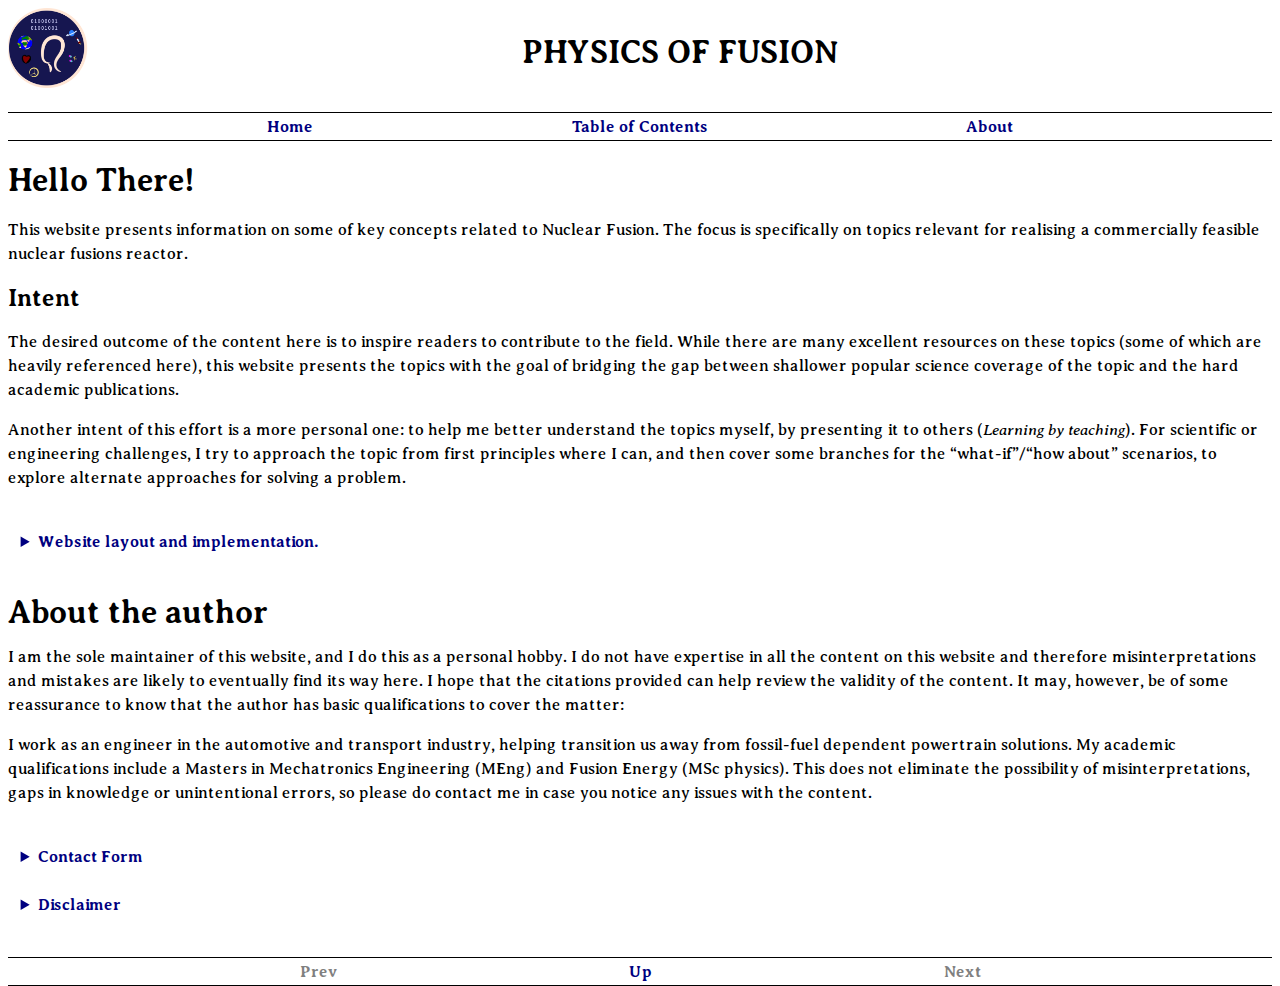
<file: about.html>
<!DOCTYPE html>
<!-- CONTENT FIELD FOLLOWS -->
<!-- 
    Author: Mehfoos
    Last Major Update: 2024/07
    Description: "Physics of Fusion" website's "About" page.
-->
<html lang="en-GB">
  <!--
    Head
-->
  <head>
    <!-- Metadata title -->
    <meta charset="utf-8" />
    <meta name="viewport" content="width=device-width, initial-scale=1.0" />
    <!-- CONTENT FIELD FOLLOWS -->
    <title>About - Physics of Fusion</title>
    <!-- CONTENT FIELD FOLLOWS (content)-->
    <meta name="description" content="Physics of Fusion: Contact Us. About" />

    <!-- CSS link -->
    <link rel="stylesheet" href="/css/styles.css" />

    <!-- ****** faviconit.com favicons ****** -->
    <link rel="shortcut icon" href="/favicon/favicon.ico" />
    <link rel="icon" sizes="16x16 32x32 64x64" href="/favicon/favicon.ico" />
    <link
      rel="icon"
      type="image/png"
      sizes="196x196"
      href="/favicon/favicon-192.png"
    />
    <link
      rel="icon"
      type="image/png"
      sizes="160x160"
      href="/favicon/favicon-160.png"
    />
    <link
      rel="icon"
      type="image/png"
      sizes="96x96"
      href="/favicon/favicon-96.png"
    />
    <link
      rel="icon"
      type="image/png"
      sizes="64x64"
      href="/favicon/favicon-64.png"
    />
    <link
      rel="icon"
      type="image/png"
      sizes="32x32"
      href="/favicon/favicon-32.png"
    />
    <link
      rel="icon"
      type="image/png"
      sizes="16x16"
      href="/favicon/favicon-16.png"
    />
    <link rel="apple-touch-icon" href="/favicon/favicon-57.png" />
    <link
      rel="apple-touch-icon"
      sizes="114x114"
      href="/favicon/favicon-114.png"
    />
    <link rel="apple-touch-icon" sizes="72x72" href="/favicon/favicon-72.png" />
    <link
      rel="apple-touch-icon"
      sizes="144x144"
      href="/favicon/favicon-144.png"
    />
    <link rel="apple-touch-icon" sizes="60x60" href="/favicon/favicon-60.png" />
    <link
      rel="apple-touch-icon"
      sizes="120x120"
      href="/favicon/favicon-120.png"
    />
    <link rel="apple-touch-icon" sizes="76x76" href="/favicon/favicon-76.png" />
    <link
      rel="apple-touch-icon"
      sizes="152x152"
      href="/favicon/favicon-152.png"
    />
    <link
      rel="apple-touch-icon"
      sizes="180x180"
      href="/favicon/favicon-180.png"
    />
    <meta name="msapplication-TileColor" content="#FFFFFF" />
    <meta name="msapplication-TileImage" content="/favicon/favicon-144.png" />
    <meta name="msapplication-config" content="/favicon/browserconfig.xml" />
  </head>

  <!--
    Body
  -->
  <body>
    <header>
      <div class="titleHeading">
        <a href="/index.html"
          ><img src="/favicon/favicon-310.png" alt="Logo"
        /></a>
        <h1>
          <!-- CONTENT FIELD FOLLOWS -->
          <a href="/index.html">PHYSICS OF FUSION</a>
        </h1>
        <div></div>
        <!-- Empty div for spacing hack -->
      </div>

      <nav>
        <ul class="nav-menu">
          <!-- CONTENT FIELD FOLLOWS -->
          <li class="nav-item">
            <a href="index.html">Home</a>
          </li>
          <!-- CONTENT FIELD FOLLOWS -->
          <li class="nav-item">
            <a href="/tableOfContents.html">Table of Contents</a>
          </li>
          <!-- CONTENT FIELD FOLLOWS -->
          <li class="nav-item">
            <a href="/about.html">About</a>
          </li>
        </ul>
      </nav>
    </header>

    <main>
      <!-- MAIN CONTENT FIELD FOLLOWS -->
      <h2 style="font-size: xx-large">Hello There!</h2>
      <p>
        This website presents information on some of key concepts related to
        Nuclear Fusion. The focus is specifically on topics relevant for
        realising a commercially feasible nuclear fusions reactor.
      </p>
      <h2>Intent</h2>
      <p>
        The desired outcome of the content here is to inspire readers to
        contribute to the field. While there are many excellent resources on
        these topics (some of which are heavily referenced here), this website
        presents the topics with the goal of bridging the gap between shallower
        popular science coverage of the topic and the hard academic
        publications.
      </p>
      <p>
        Another intent of this effort is a more personal one: to help me better
        understand the topics myself, by presenting it to others (<i
          >Learning by teaching</i
        >). For scientific or engineering challenges, I try to approach the
        topic from first principles where I can, and then cover some branches
        for the “what-if”/“how about” scenarios, to explore alternate approaches
        for solving a problem.
      </p>
      <br />
      <details>
        <summary>Website layout and implementation.</summary>
        <h2>Website layout and implementation</h2>
        <h3>Navigation Links</h3>
        <p>
          The navigation links at the top take you to the home-page for the
          topics. The content is arranged in a hierarchical manner (tree),
          generally, so the navigation links below should help guide with
          intended flow of content consumption. The "Previous" and "Next"
          navigates through topics at the same level of hierarchy (skips over
          detailed sub-sections), while "Up" allows to navigate up the
          hierarchy. However, this is a subjective preference, and you can use
          the table of contents to serve you the way you desire. There may be
          multiple tables of contents, where the hierarchy is arranged
          differently (categorised perhaps by areas of physics, reliability of
          information, etc.).
        </p>
        <p>
          The vast majority of the website content is just html and css, with
          the intent to widen reach and minimise distractions from the content.
          Calculators and scripts may be present on certain pages, for
          demonstration or educational purposes.
        </p>
        <h3>Font Style:</h3>
        You can usually distinguish between conventionally accepted information
        and the author's annotations/opinion/speculation by checking the
        references or links. Some of the content is explicitly marked with
        different font styles to help distinguish between the two.
        <ul>
          <li>
            Derived from a collection of authoritative sources and conveying
            conventionally accepted information.
          </li>
          <li class="opinion">
            The author&rsquo;s subjective opinions, newly published research or
            content with low confidence on accuracy.
          </li>
        </ul>

        <h3>Collapsible Sections:</h3>
        <p>
          There may be collapsible sections that provide more details on a
          topic. The intent here is to provide the reader with the choice of
          abstraction of detail. Detailed information, including any
          mathematical equations and links to related content are generally
          included in collapsible sections.
        </p>
        <details>
          <summary>Example Collapsible:</summary>
          <p>This is the detailed information available.</p>
        </details>
      </details>
      <br />
      <h1>About the author</h1>

      <p>
        I am the sole maintainer of this website, and I do this as a personal
        hobby. I do not have expertise in all the content on this website and
        therefore misinterpretations and mistakes are likely to eventually find
        its way here. I hope that the citations provided can help review the
        validity of the content. It may, however, be of some reassurance to know
        that the author has basic qualifications to cover the matter:
      </p>
      <p>
        I work as an engineer in the automotive and transport industry, helping
        transition us away from fossil-fuel dependent powertrain solutions. My
        academic qualifications include a Masters in Mechatronics Engineering
        (MEng) and Fusion Energy (MSc physics). This does not eliminate the
        possibility of misinterpretations, gaps in knowledge or unintentional
        errors, so please do contact me in case you notice any issues with the
        content.
      </p>
      <br />
      <details>
        <summary>Contact Form</summary>
        <p>
          While I endeavour to maintain academic rigour and reference
          appropriately, inaccuracies will inevitably make its way into the
          content of this website. If you wish to contact me, whether it is
          because you spotted errors, wish to reach out with suggestions, or for
          any other reason, please contact me using this form:
        </p>
        <p>
          <a
            href="https://docs.google.com/forms/d/e/1FAIpQLScIMXaqaL_Tnt4qdbbPc6Owt8eCkRqKxNTAriarveGkPAmKFw/viewform?usp=sf_link"
            target="_blank"
            >CONTACT FORM</a
          >
        </p>
      </details>
      <br />

      <!-- <details>
        <summary>Personal Blog</summary>
        <p>
          Separately, while I intend for this website to include more filtered
          information as opposed to beliefs or opinions, if you wish to check
          out my blog, you may find it here:
        </p>
        <a href="https://www.mehfoos.com/" target="_blank"
          >My Painting of Reality</a
        >
      </details>
      <br /> -->
      <details>
        <summary>Disclaimer</summary>
        <h2>Disclaimer</h2>
        <p>
          While we endeavour to keep the information on this website up to date
          and correct, we make no representations or warranties of any kind,
          express or implied, about the completeness, accuracy, reliability,
          suitability or availability with respect to the website or the
          information, services, or related graphics contained on the website
          for any purpose. Any reliance you place on such information is
          therefore strictly at your own risk.
        </p>
        <p>
          In no event will we be liable for any loss or damage including without
          limitation, indirect or consequential loss or damage, or any loss or
          damage whatsoever arising from loss of data or profits arising out of,
          or in connection with, the use of this website.
        </p>
        <p>
          Through this website you are able to link to other websites. We may
          have no control over the nature, content and availability of those
          sites. The inclusion of any links does not necessarily imply a
          recommendation or endorse the views expressed within them.
        </p>
        <h2>Copyright</h2>
        <p>
          “Fair use”, “Fair dealing” and similar regional laws permit the
          copyright exceptions relating to research and private study, criticism
          or review, or news reporting.
        </p>
      </details>
      <br />
    </main>
    <footer>
      <nav>
        <ul class="nav-menu">
          <!-- CONTENT FIELD FOLLOWS -->
          <li class="nav-disable"><a>Prev</a></li>
          <!-- CONTENT FIELD FOLLOWS -->
          <li class="nav-item"><a href="index.html">Up</a></li>
          <!-- CONTENT FIELD FOLLOWS -->
          <li class="nav-disable"><a>Next</a></li>
        </ul>
      </nav>
    </footer>
  </body>
</html>
</file>
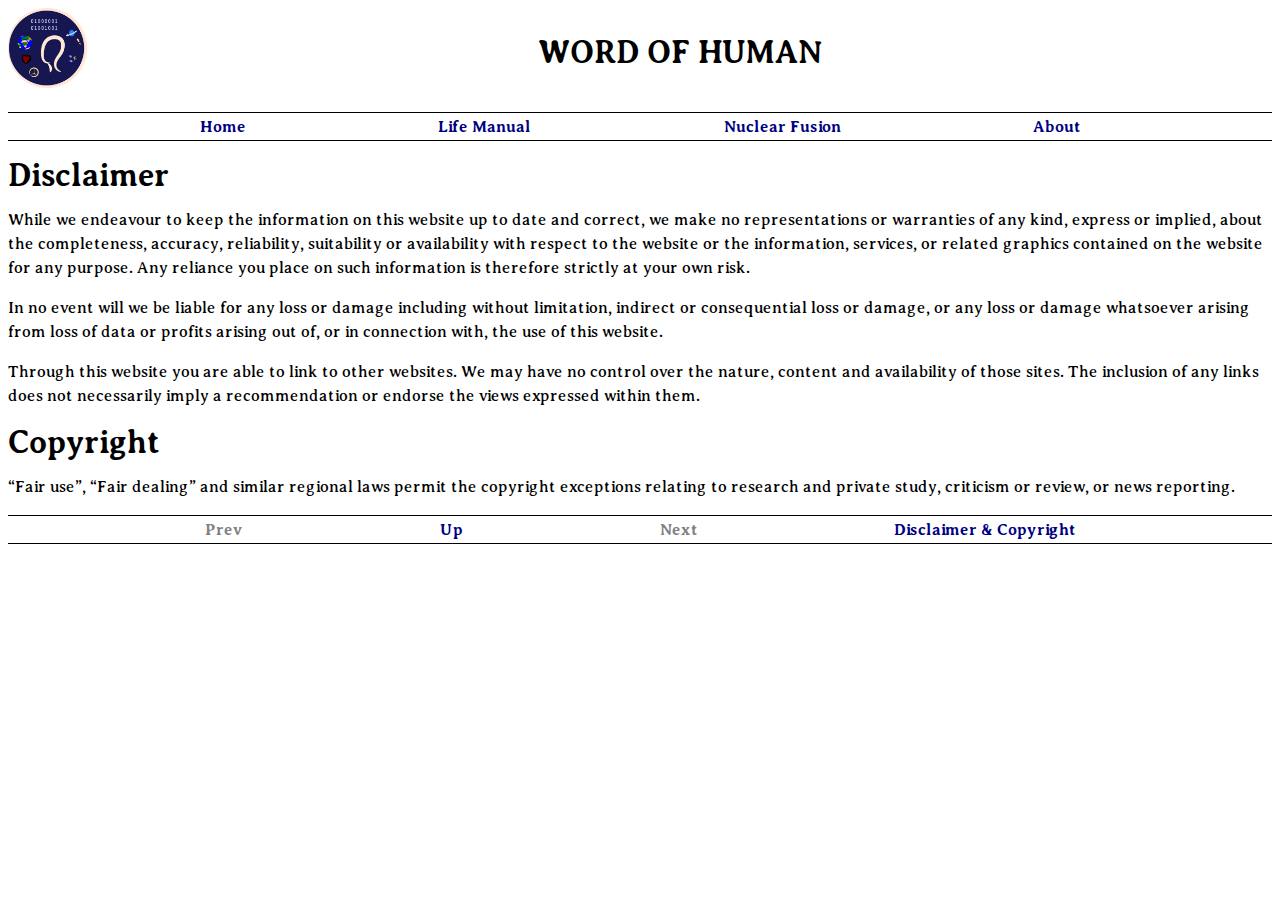
<file: disclaimer.html>
<!DOCTYPE html>
<!-- 
    Author: Mehfoos
    Last Major Update: 2022
    Description: "Word of Human" website's Disclaimer page.
-->
<html lang="en-GB">
  <!--
    Head
-->
  <head>
    <!-- Metadata title -->
    <meta charset="utf-8" />
    <meta name="viewport" content="width=device-width, initial-scale=1.0" />
    <title>WoH: Disclaimer</title>
    <meta name="description" content="Disclaimer" />

    <!-- CSS link -->
    <link rel="stylesheet" href="/css/styles.css" />

    <!-- Fonts Link -->
    <link rel="preconnect" href="https://fonts.googleapis.com" />
    <link rel="preconnect" href="https://fonts.gstatic.com" crossorigin />
    <link
      href="https://fonts.googleapis.com/css2?family=Averia+Serif+Libre&display=swap"
      rel="stylesheet"
    />
    <link
      href="https://fonts.googleapis.com/css2?family=Averia+Sans+Libre&display=swap"
      rel="stylesheet"
    />

    <!-- ****** faviconit.com favicons ****** -->
    <link rel="shortcut icon" href="/favicon/favicon.ico" />
    <link rel="icon" sizes="16x16 32x32 64x64" href="/favicon/favicon.ico" />
    <link
      rel="icon"
      type="image/png"
      sizes="196x196"
      href="/favicon/favicon-192.png"
    />
    <link
      rel="icon"
      type="image/png"
      sizes="160x160"
      href="/favicon/favicon-160.png"
    />
    <link
      rel="icon"
      type="image/png"
      sizes="96x96"
      href="/favicon/favicon-96.png"
    />
    <link
      rel="icon"
      type="image/png"
      sizes="64x64"
      href="/favicon/favicon-64.png"
    />
    <link
      rel="icon"
      type="image/png"
      sizes="32x32"
      href="/favicon/favicon-32.png"
    />
    <link
      rel="icon"
      type="image/png"
      sizes="16x16"
      href="/favicon/favicon-16.png"
    />
    <link rel="apple-touch-icon" href="/favicon/favicon-57.png" />
    <link
      rel="apple-touch-icon"
      sizes="114x114"
      href="/favicon/favicon-114.png"
    />
    <link rel="apple-touch-icon" sizes="72x72" href="/favicon/favicon-72.png" />
    <link
      rel="apple-touch-icon"
      sizes="144x144"
      href="/favicon/favicon-144.png"
    />
    <link rel="apple-touch-icon" sizes="60x60" href="/favicon/favicon-60.png" />
    <link
      rel="apple-touch-icon"
      sizes="120x120"
      href="/favicon/favicon-120.png"
    />
    <link rel="apple-touch-icon" sizes="76x76" href="/favicon/favicon-76.png" />
    <link
      rel="apple-touch-icon"
      sizes="152x152"
      href="/favicon/favicon-152.png"
    />
    <link
      rel="apple-touch-icon"
      sizes="180x180"
      href="/favicon/favicon-180.png"
    />
    <meta name="msapplication-TileColor" content="#FFFFFF" />
    <meta name="msapplication-TileImage" content="/favicon/favicon-144.png" />
    <meta name="msapplication-config" content="/favicon/browserconfig.xml" />
  </head>

  <!--
    Body
  -->
  <body>
    <header>
      <div class="titleHeading">
        <a href="/index.html"
          ><img src="/favicon/favicon-310.png" alt="Logo"
        /></a>
        <h1>
          <a href="/index.html">WORD OF HUMAN</a>
        </h1>
        <div></div>
        <!-- Empty div for spacing hack -->
      </div>

      <nav>
        <ul class="nav-menu">
          <li class="nav-item"><a href="index.html">Home</a></li>
          <li class="nav-item">
            <a href="/LifeManual">Life Manual</a>
          </li>
          <li class="nav-item">
            <a href="/NuclearFusion">Nuclear Fusion</a>
          </li>
          <li class="nav-item"><a href="/about.html">About</a></li>
        </ul>
      </nav>
    </header>

    <main>
      <h1>Disclaimer</h1>
      <p>
        While we endeavour to keep the information on this website up to date
        and correct, we make no representations or warranties of any kind,
        express or implied, about the completeness, accuracy, reliability,
        suitability or availability with respect to the website or the
        information, services, or related graphics contained on the website for
        any purpose. Any reliance you place on such information is therefore
        strictly at your own risk.
      </p>
      <p>
        In no event will we be liable for any loss or damage including without
        limitation, indirect or consequential loss or damage, or any loss or
        damage whatsoever arising from loss of data or profits arising out of,
        or in connection with, the use of this website.
      </p>
      <p>
        Through this website you are able to link to other websites. We may have
        no control over the nature, content and availability of those sites. The
        inclusion of any links does not necessarily imply a recommendation or
        endorse the views expressed within them.
      </p>
      <h1>Copyright</h1>
      <p>
        “Fair use”, “Fair dealing” and similar regional laws permit the
        copyright exceptions relating to research and private study, criticism
        or review, or news reporting.
      </p>
    </main>
    <footer>
      <nav>
        <ul class="nav-menu">
          <li class="nav-disable"><a>Prev</a></li>
          <li class="nav-item"><a href="index.html">Up</a></li>
          <li class="nav-disable"><a>Next</a></li>
          <li class="nav-item">
            <a href="disclaimer.html">Disclaimer & Copyright</a>
          </li>
        </ul>
      </nav>
    </footer>
  </body>
</html>
</file>
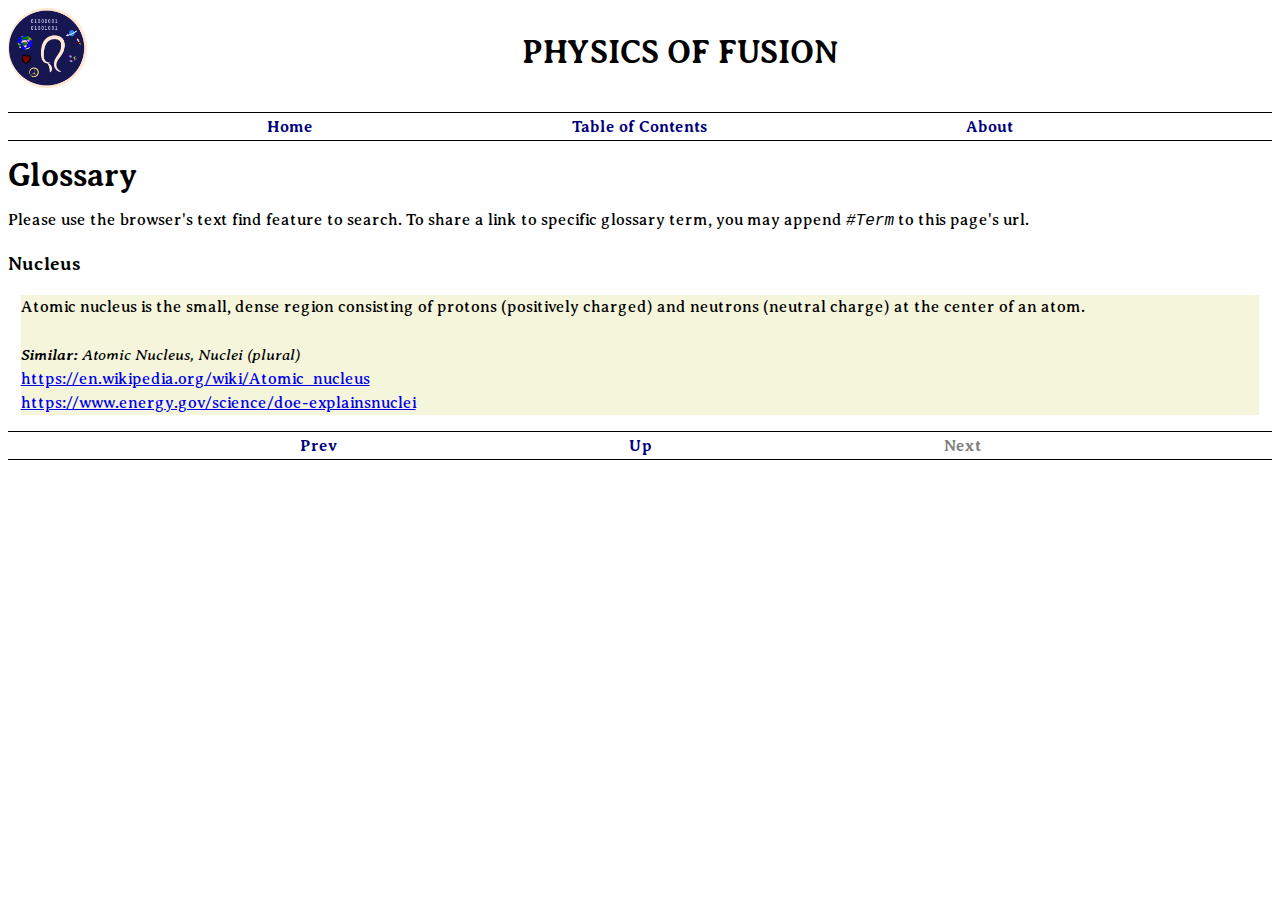
<file: glossary.html>
<!DOCTYPE html>
<!-- 
    Author: Mehfoos
    Last Major Update: 2022
    Description: "Word of Human" website's Glossary.
-->
<html lang="en-GB">
  <!--
    Head
-->
  <head>
    <!-- Metadata title -->
    <meta charset="utf-8" />
    <meta name="viewport" content="width=device-width, initial-scale=1.0" />
    <title>Glossary of Fusion terminology - Physics of Fusion</title>
    <meta
      name="description"
      content="World of Human: Nuclear Fusion Glossary"
    />

    <!-- CSS link -->
    <link rel="stylesheet" href="/css/styles.css" />

    <!-- ****** faviconit.com favicons ****** -->
    <link rel="shortcut icon" href="/favicon/favicon.ico" />
    <link rel="icon" sizes="16x16 32x32 64x64" href="/favicon/favicon.ico" />
    <link
      rel="icon"
      type="image/png"
      sizes="64x64"
      href="/favicon/favicon-64.png"
    />
    <link
      rel="icon"
      type="image/png"
      sizes="32x32"
      href="/favicon/favicon-32.png"
    />
    <link
      rel="icon"
      type="image/png"
      sizes="16x16"
      href="/favicon/favicon-16.png"
    />
  </head>

   <!--
    Body
  -->
  <body>
    <header>
      <div class="titleHeading">
        <a href="/index.html"
          ><img src="/favicon/favicon-310.png" alt="Logo"
        /></a>
        <h1>
          <!-- CONTENT FIELD FOLLOWS -->
          <a href="/index.html">PHYSICS OF FUSION</a>
        </h1>
        <div></div>
        <!-- Empty div for spacing hack -->
      </div>

      <nav>
        <ul class="nav-menu">
          <!-- CONTENT FIELD FOLLOWS -->
          <li class="nav-item">
            <a href="/index.html">Home</a>
          </li>
          <!-- CONTENT FIELD FOLLOWS -->
          <li class="nav-item">
            <a href="/tableOfContents.html">Table of Contents</a>
          </li>
          <!-- CONTENT FIELD FOLLOWS -->
          <li class="nav-item">
            <a href="/about.html">About</a>
          </li>
        </ul>
      </nav>
    </header>

    <main>
      <h1>Glossary</h1>
      <p>
        Please use the browser's text find feature to search. To share a link to
        specific glossary term, you may append <i><span style="font-family: Courier New">#Term</style></i> to this page's url.
      </p>
      <h3 id="#Nucleus">Nucleus</h3>
      <p class="details">
        Atomic nucleus is the small, dense region consisting of protons (positively charged) and neutrons (neutral charge) at the center of an atom.
        <br>
        <br>
        <i><b>Similar:</b> Atomic Nucleus, Nuclei (plural)</i>
        <br>
        <a href="https://en.wikipedia.org/wiki/Atomic_nucleus">https://en.wikipedia.org/wiki/Atomic_nucleus</a>
        <br>
        <a href="https://www.energy.gov/science/doe-explainsnuclei">https://www.energy.gov/science/doe-explainsnuclei</a>
      </p>
    </main>
    <footer>
      <nav>
        <ul class="nav-menu">
          <li class="nav-item"><a href="index.html">Prev</a></li>
          <li class="nav-item"><a href="index.html">Up</a></li>
          <li class="nav-disable">
            <a href="">Next</a>
          </li>

        </ul>
      </nav>
    </footer>
  </body>
</html>
</file>
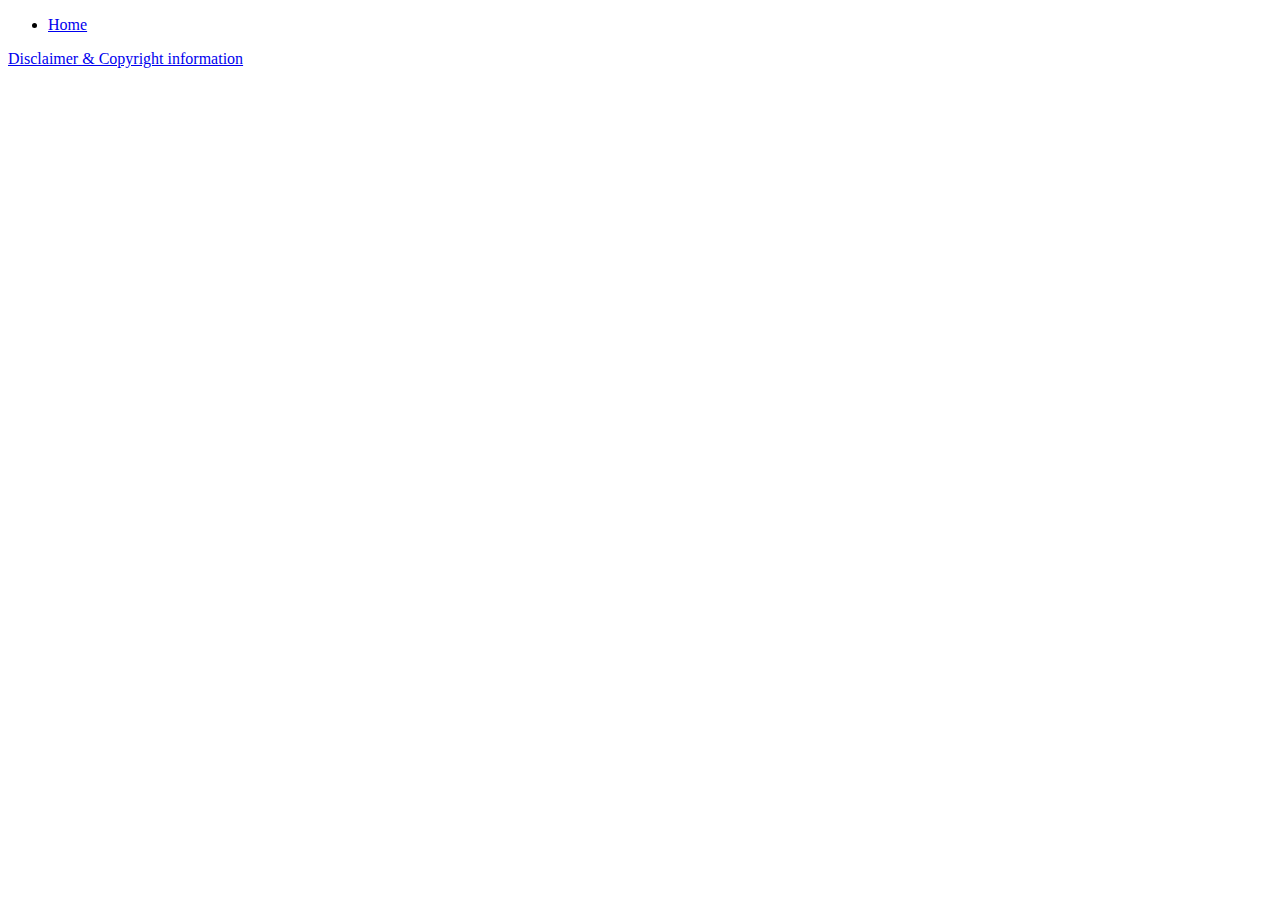
<file: NuclearFusionHome.html>
<!DOCTYPE html>
<html lang="en">
  <head>
    <meta charset="UTF-8" />
    <meta name="viewport" content="width=device-width, initial-scale=1.0" />
    <title>Word of Human - Nuclear Fusion</title>
  </head>
  <body>
    <header>
      <nav>
        <ul>
          <li><a href="index.html">Home</a></li>
        </ul>
      </nav>
    </header>
  </body>
  <footer>
    <a href="disclaimer.html">Disclaimer & Copyright information</a>
  </footer>
</body>
</html>
</file>
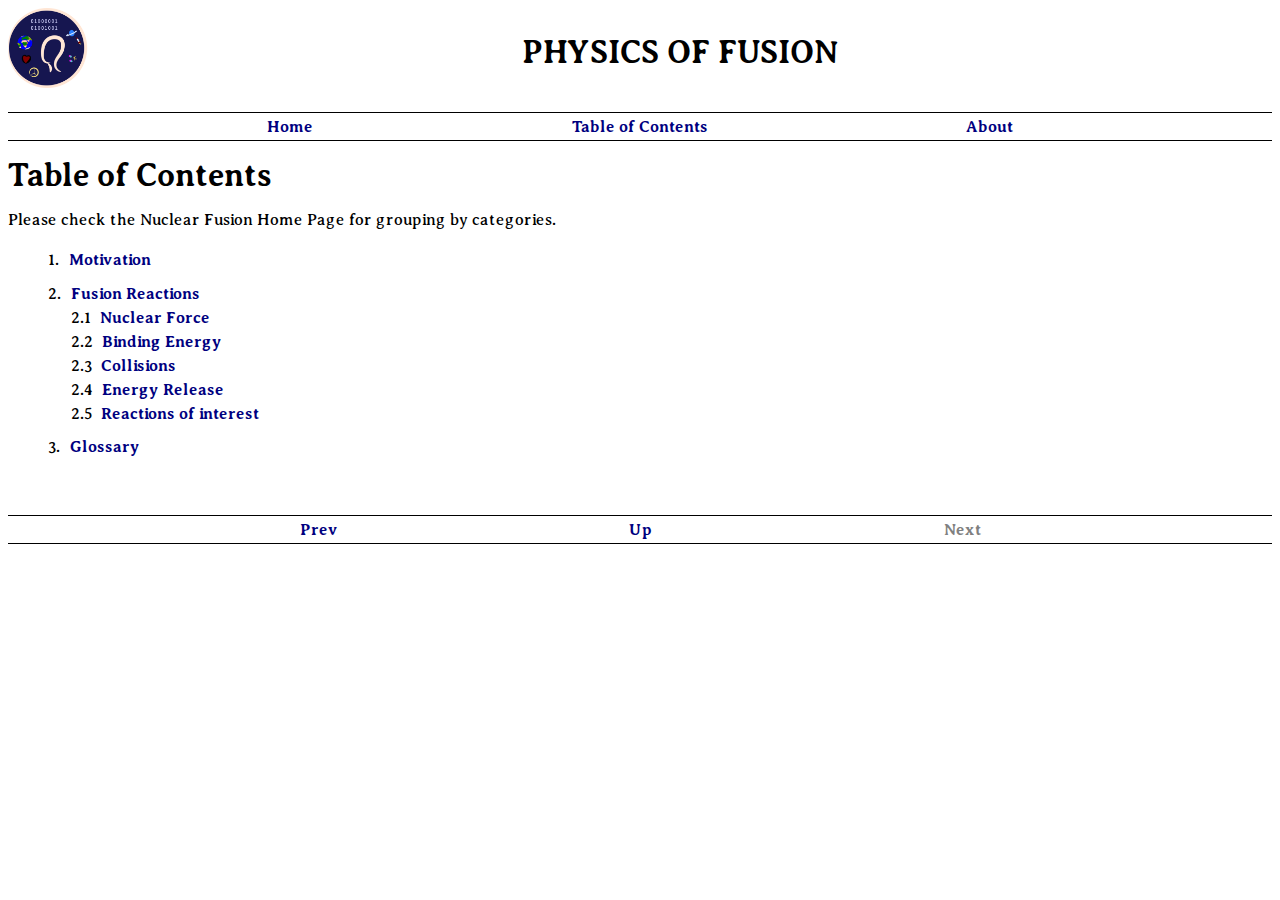
<file: tableOfContents.html>
<!DOCTYPE html>
<!-- 
    Author: Mehfoos
    Last Major Update: 202407
    Description: "Physics of Fusion" website's Table of Contents.
-->
<html lang="en-GB">
  <!--
    Head
-->
  <head>
    <!-- Metadata title -->
    <meta charset="utf-8" />
    <meta name="viewport" content="width=device-width, initial-scale=1.0" />
    <title>Table of Contents - Physics of Fusion</title>
    <meta
      name="description"
      content="World of Human: Nuclear Fusion Table of Contents"
    />

    <!-- CSS link -->
    <link rel="stylesheet" href="/css/styles.css" />

    <!-- ****** faviconit.com favicons ****** -->
    <link rel="shortcut icon" href="/favicon/favicon.ico" />
    <link rel="icon" sizes="16x16 32x32 64x64" href="/favicon/favicon.ico" />
    <link
      rel="icon"
      type="image/png"
      sizes="196x196"
      href="/favicon/favicon-192.png"
    />
    <link
      rel="icon"
      type="image/png"
      sizes="160x160"
      href="/favicon/favicon-160.png"
    />
    <link
      rel="icon"
      type="image/png"
      sizes="96x96"
      href="/favicon/favicon-96.png"
    />
    <link
      rel="icon"
      type="image/png"
      sizes="64x64"
      href="/favicon/favicon-64.png"
    />
    <link
      rel="icon"
      type="image/png"
      sizes="32x32"
      href="/favicon/favicon-32.png"
    />
    <link
      rel="icon"
      type="image/png"
      sizes="16x16"
      href="/favicon/favicon-16.png"
    />
    <link rel="apple-touch-icon" href="/favicon/favicon-57.png" />
    <link
      rel="apple-touch-icon"
      sizes="114x114"
      href="/favicon/favicon-114.png"
    />
    <link rel="apple-touch-icon" sizes="72x72" href="/favicon/favicon-72.png" />
    <link
      rel="apple-touch-icon"
      sizes="144x144"
      href="/favicon/favicon-144.png"
    />
    <link rel="apple-touch-icon" sizes="60x60" href="/favicon/favicon-60.png" />
    <link
      rel="apple-touch-icon"
      sizes="120x120"
      href="/favicon/favicon-120.png"
    />
    <link rel="apple-touch-icon" sizes="76x76" href="/favicon/favicon-76.png" />
    <link
      rel="apple-touch-icon"
      sizes="152x152"
      href="/favicon/favicon-152.png"
    />
    <link
      rel="apple-touch-icon"
      sizes="180x180"
      href="/favicon/favicon-180.png"
    />
    <meta name="msapplication-TileColor" content="#FFFFFF" />
    <meta name="msapplication-TileImage" content="/favicon/favicon-144.png" />
    <meta name="msapplication-config" content="/favicon/browserconfig.xml" />
  </head>

  <!--
    Body
  -->
  <body>
    <header>
      <div class="titleHeading">
        <a href="/index.html"
          ><img src="/favicon/favicon-310.png" alt="Logo"
        /></a>
        <h1>
          <!-- CONTENT FIELD FOLLOWS -->
          <a href="/index.html">PHYSICS OF FUSION</a>
        </h1>
        <div></div>
        <!-- Empty div for spacing hack -->
      </div>

      <nav>
        <ul class="nav-menu">
          <!-- CONTENT FIELD FOLLOWS -->
          <li class="nav-item">
            <a href="/index.html">Home</a>
          </li>
          <!-- CONTENT FIELD FOLLOWS -->
          <li class="nav-item">
            <a href="/tableOfContents.html">Table of Contents</a>
          </li>
          <!-- CONTENT FIELD FOLLOWS -->
          <li class="nav-item">
            <a href="/about.html">About</a>
          </li>
        </ul>
      </nav>
    </header>

    <main>
      <h1>Table of Contents</h1>
      <p>
        Please check the Nuclear Fusion Home Page for grouping by categories.
      </p>
      <ol class="toc">
        <li><a href="Motivation/Motivation.html">Motivation</a></li>
        <li>
          <a href="FusionReactions/FusionReaction.html">Fusion Reactions</a>
          <ol>
            <li>
              <a href="FusionReactions/NuclearForce.html">Nuclear Force</a>
            </li>
            <li>
              <a href="FusionReactions/BindingEnergy.html">Binding Energy</a>
            </li>
            <li>
              <a href="FusionReactions/Collisions.html">Collisions</a>
            </li>
            <li>
              <a href="FusionReactions/EnergyRelease.html">Energy Release</a>
            </li>
            <li>
              <a href="FusionReactions/ReactionsOfInterest.html"
                >Reactions of interest</a
              >
            </li>
          </ol>
        </li>
        <li><a href="glossary.html">Glossary</a></li>
      </ol>
      <br />
    </main>
    <footer>
      <nav>
        <ul class="nav-menu">
          <li class="nav-item"><a href="index.html">Prev</a></li>
          <li class="nav-item"><a href="index.html">Up</a></li>
          <li class="nav-disable">
            <a href="">Next</a>
          </li>
        </ul>
      </nav>
    </footer>
    <br />
  </body>
</html>
</file>
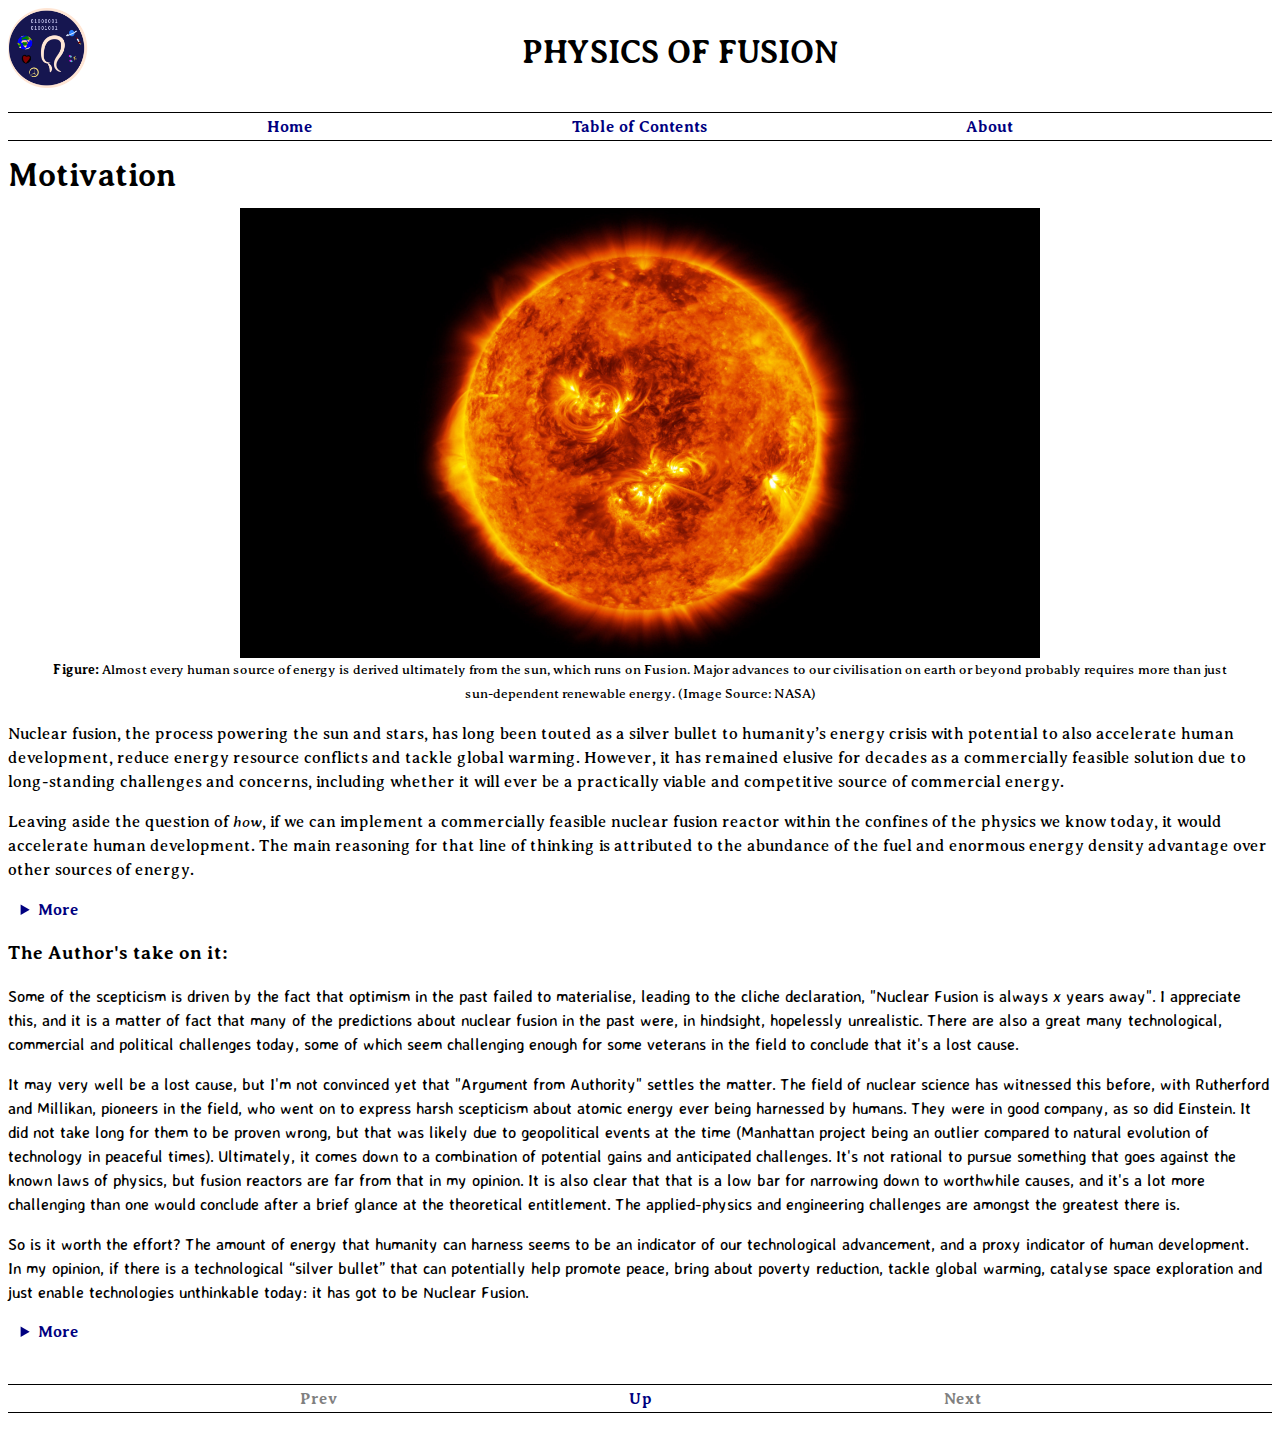
<file: Motivation/Motivation.html>
<!DOCTYPE html>
<!-- 
    Author: Mehfoos
    Last Major Update: 2022
    Description: "Physics of Fusion" > Nuclear Fusion > Motivation.
-->
<html lang="en-GB">
  <!--
    Head
-->
  <head>
    <!-- Metadata title -->
    <meta charset="utf-8" />
    <meta name="viewport" content="width=device-width, initial-scale=1.0" />
    <title>Motivation for Fusion - Physics of Fusion</title>
    <meta
      name="description"
      content="Physics of Fusion: Motivation for Nuclear Fusions"
    />

    <!-- CSS link -->
    <link rel="stylesheet" href="/css/styles.css" />

    <!-- ****** faviconit.com favicons ****** -->
    <link rel="shortcut icon" href="/favicon/favicon.ico" />
    <link rel="icon" sizes="16x16 32x32 64x64" href="/favicon/favicon.ico" />
    <link
      rel="icon"
      type="image/png"
      sizes="64x64"
      href="/favicon/favicon-64.png"
    />
    <link
      rel="icon"
      type="image/png"
      sizes="32x32"
      href="/favicon/favicon-32.png"
    />
    <link
      rel="icon"
      type="image/png"
      sizes="16x16"
      href="/favicon/favicon-16.png"
    />
  </head>

  <!--
    Body
  -->
  <body>
    <header>
      <div class="titleHeading">
        <a href="/index.html"
          ><img src="/favicon/favicon-310.png" alt="Logo"
        /></a>
        <h1>
          <!-- CONTENT FIELD FOLLOWS -->
          <a href="/index.html">PHYSICS OF FUSION</a>
        </h1>
        <div></div>
        <!-- Empty div for spacing hack -->
      </div>

      <nav>
        <ul class="nav-menu">
          <!-- CONTENT FIELD FOLLOWS -->
          <li class="nav-item">
            <a href="/index.html">Home</a>
          </li>
          <!-- CONTENT FIELD FOLLOWS -->
          <li class="nav-item">
            <a href="/tableOfContents.html">Table of Contents</a>
          </li>
          <!-- CONTENT FIELD FOLLOWS -->
          <li class="nav-item">
            <a href="/about.html">About</a>
          </li>
        </ul>
      </nav>
    </header>

    <main>
      <h1>Motivation</h1>
      <figure>
        <img class="centerBlock limitHeightLarge" src="/img/sun_Nasa.jpg" />
        <figcaption>
          <b>Figure:</b> Almost every human source of energy is derived
          ultimately from the sun, which runs on Fusion. Major advances to our
          civilisation on earth or beyond probably requires more than just
          sun-dependent renewable energy. (Image Source: NASA)
        </figcaption>
      </figure>
      <p>
        Nuclear fusion, the process powering the sun and stars, has long been
        touted as a silver bullet to humanity’s energy crisis with potential to
        also accelerate human development, reduce energy resource conflicts and
        tackle global warming. However, it has remained elusive for decades as a
        commercially feasible solution due to long-standing challenges and
        concerns, including whether it will ever be a practically viable and
        competitive source of commercial energy.
      </p>
      <p>
        Leaving aside the question of <i>how</i>, if we can implement a
        commercially feasible nuclear fusion reactor within the confines of the
        physics we know today, it would accelerate human development. The main
        reasoning for that line of thinking is attributed to the abundance of
        the fuel and enormous energy density advantage over other sources of
        energy.
      </p>
      <details>
        <summary>More</summary>
        <p>
          The fuel in question can alter this reasoning. Currently, the leading
          candidate is Deuterium and Tritium (hydrogen isotopes with 2 and 3
          neutrons in the atomic nucleus respectively), for which Tritium seems
          to be rare and challenging to source. Even so, the reactor design
          proposals often incorporate a tritium breeding design from a more
          commonly available element (the most common scheme involving what’s
          essentially nuclear fission of a Lithium isotope using the neutron
          particle produced in the Deuterium-Tritium reaction). It is also
          thought that technology will evolve to other reactions later, which
          reduces this dependency, but that involves more uncertainty in
          forecasts.
        </p>
        <p>
          The energy density advantage mostly boils down to Einstein’s famous
          (E=mc^2) mass-energy equivalence, and since the mass “lost” is
          relatively high in the candidate nuclear fusion reactors, they are
          often many orders of magnitude more energy dense as a fuel compared to
          chemical reactions. For practical purposes, the density should take
          into consideration the entire reactor, which may be lower but the
          thought is that the potential entitlement is attractive to make it a
          worthwhile pursuit.
        </p>
        <p class="opinion">
          We&rsquo;ll cover these topics in detail in later sections.
        </p>
      </details>
      <h3>The Author's take on it:</h3>
      <p class="opinion">
        Some of the scepticism is driven by the fact that optimism in the past
        failed to materialise, leading to the cliche declaration, "Nuclear
        Fusion is always <i>x</i> years away". I appreciate this, and it is a
        matter of fact that many of the predictions about nuclear fusion in the
        past were, in hindsight, hopelessly unrealistic. There are also a great
        many technological, commercial and political challenges today, some of
        which seem challenging enough for some veterans in the field to conclude
        that it's a lost cause.
      </p>
      <p class="opinion">
        It may very well be a lost cause, but I'm not convinced yet that
        "Argument from Authority" settles the matter. The field of nuclear
        science has witnessed this before, with Rutherford and Millikan,
        pioneers in the field, who went on to express harsh scepticism about
        atomic energy ever being harnessed by humans. They were in good company,
        as so did Einstein. It did not take long for them to be proven wrong,
        but that was likely due to geopolitical events at the time (Manhattan
        project being an outlier compared to natural evolution of technology in
        peaceful times). Ultimately, it comes down to a combination of potential
        gains and anticipated challenges. It's not rational to pursue something
        that goes against the known laws of physics, but fusion reactors are far
        from that in my opinion. It is also clear that that is a low bar for
        narrowing down to worthwhile causes, and it's a lot more challenging
        than one would conclude after a brief glance at the theoretical
        entitlement. The applied-physics and engineering challenges are amongst
        the greatest there is.
      </p>
      <p class="opinion">
        So is it worth the effort? The amount of energy that humanity can
        harness seems to be an indicator of our technological advancement, and a
        proxy indicator of human development.
        <br />
        In my opinion, if there is a technological “silver bullet” that can
        potentially help promote peace, bring about poverty reduction, tackle
        global warming, catalyse space exploration and just enable technologies
        unthinkable today: it has got to be Nuclear Fusion.
      </p>
      <details>
        <summary>More</summary>
        <p class="opinion">
          The advantages I mention are based on how there's an indirect
          influence:
        </p>

        <ul class="opinion">
          <li>
            Promotion of peace by mitigating energy resource conflict, which
            usually influences most conflicts between sovereign entities.
          </li>
          <li>
            Bring about poverty reduction by means of better energy equity,
            which in turn can improve living conditions.
          </li>
          <li>
            Tackle global warming through fossil fuel replacement with lower
            energy storage demands, better energy density, on-demand generation
            and control that most means of renewable energy generation.
          </li>
          <li>
            Enable technologies that are not feasible today, largely because the
            majority of the energy sources involve limited release of energy
            released from chemical reactions. Scaling up is possible, but only
            until you hit the energy density wall.
          </li>
        </ul>

        <p class="opinion">
          As far as scepticism goes, the one that I consider to be the litmus
          test for our evaluation is that by Lawrence Lidsky, as many of the
          arguments he made in the 80s are still valid today, and it provides
          some insight into what the expectations of the nuclear scientists in
          the day was.
        </p>
        <ul>
          <li>
            <a
              href="http://orcutt.net/weblog/wp-content/uploads/2015/08/The-Trouble-With-Fusion_MIT_Tech_Review_1983.pdf"
            >
              L. Lidsky, “The Trouble With Fusion,” MIT Technology Review,
              October 1983
            </a>
          </li>
          <li>
            <a href="https://news.mit.edu/2002/lidsky">
              MIT News, “Retired MIT Professor Lidsky dies; questioned fusion
              power research,” Massachusetts Institute of Technology, 5 March
              2002.
            </a>
          </li>
        </ul>
        <p class="opinion">
          Some references to scepticism regarding feasibility of humans energy
          extraction from nuclear reactions, expressed by Rutherford, Millikan
          and Einstein are also provided. It's worth noting that some of this
          could be a disingenuous statement made deliberately to avert the
          militarisation of such technology. Sadly, if that were the intent, it
          was unsuccessful, and I suspect that they would be for harnessing the
          energy for civilian utility over militarisation.
        </p>
        <ul>
          <li>
            <a href="https://www.science.org/doi/10.1126/science.68.1761.279">
              R. Millikan, “Available Energy,” Science, vol. 68, no. 1761, pp.
              279-84, 1928.
            </a>
          </li>
          <li>
            <a
              href="https://archive.org/details/B-001-018-092/page/n129/mode/2up"
            >
              S. Weart and M. Philips, “History of Physics / Readings from
              Physics Today. Number Two,” Associated Press, 1985.
            </a>
          </li>
          <li>
            <a
              href="https://archive.org/details/einsteinsearcher00moszrich/page/24/mode/2up"
            >
              A. Moszkowski and H. Brose, Einstein the Searcher: His Work
              Explained from Dialogues with Einstein, New York: Routledge, 1922.
            </a>
          </li>
        </ul>
      </details>
      <br />
    </main>
    <footer>
      <nav>
        <ul class="nav-menu">
          <li class="nav-disable"><a href="">Prev</a></li>
          <li class="nav-item">
            <a href="/tableOfContents.html">Up</a>
          </li>
          <li class="nav-disable">
            <a href="">Next</a>
          </li>
        </ul>
      </nav>
    </footer>
    <br />
  </body>
</html>
</file>
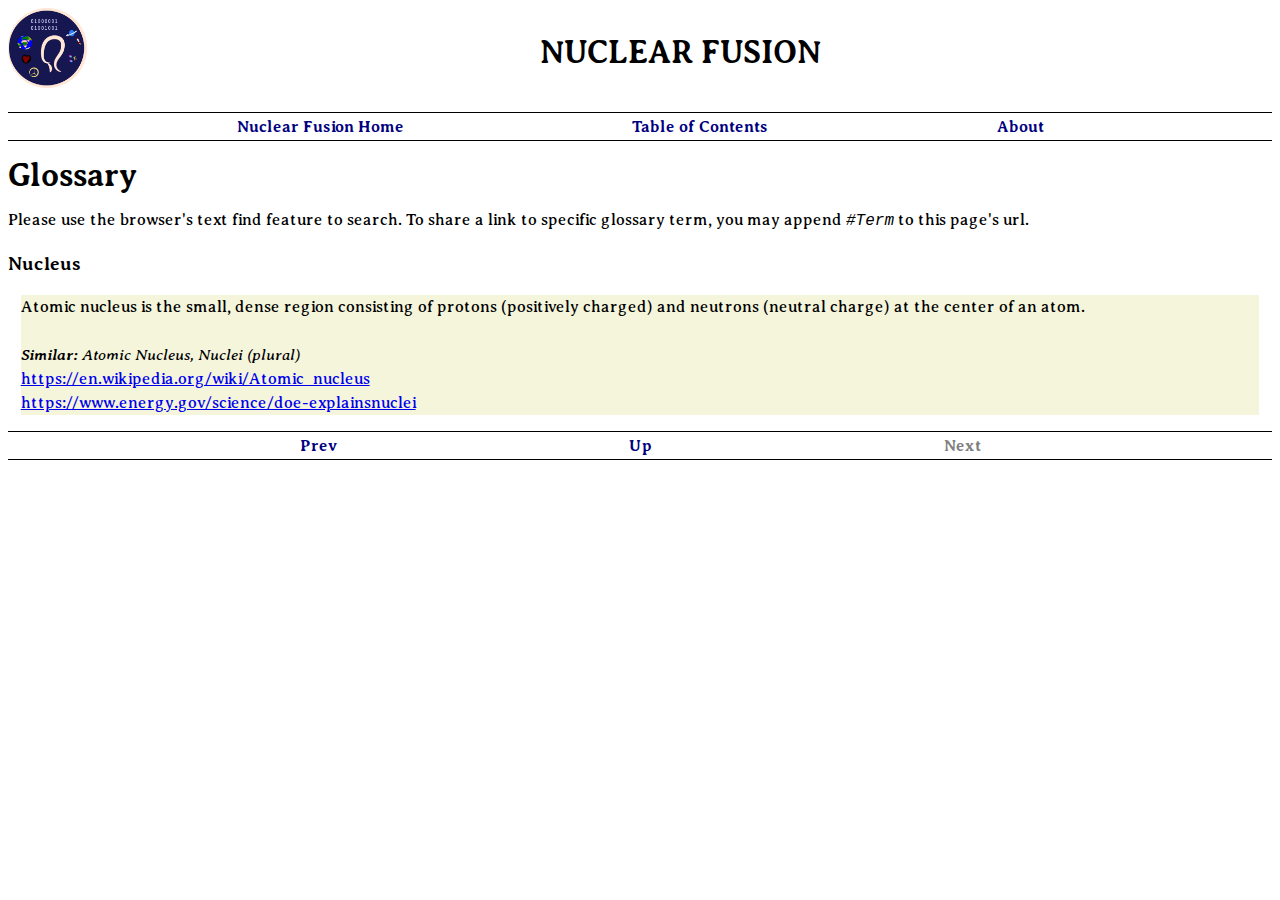
<file: NuclearFusion/glossary.html>
<!DOCTYPE html>
<!-- 
    Author: Mehfoos
    Last Major Update: 2022
    Description: "Word of Human" website's Glossary.
-->
<html lang="en-GB">
  <!--
    Head
-->
  <head>
    <!-- Metadata title -->
    <meta charset="utf-8" />
    <meta name="viewport" content="width=device-width, initial-scale=1.0" />
    <title>WoH: Nuclear Fusion</title>
    <meta
      name="description"
      content="World of Human: Nuclear Fusion Glossary"
    />

    <!-- CSS link -->
    <link rel="stylesheet" href="/css/styles.css" />

    <!-- Fonts Link -->
    <link rel="preconnect" href="https://fonts.googleapis.com" />
    <link rel="preconnect" href="https://fonts.gstatic.com" crossorigin />
    <link
      href="https://fonts.googleapis.com/css2?family=Averia+Serif+Libre&display=swap"
      rel="stylesheet"
    />
    <link
      href="https://fonts.googleapis.com/css2?family=Averia+Sans+Libre&display=swap"
      rel="stylesheet"
    />

    <!-- ****** faviconit.com favicons ****** -->
    <link rel="shortcut icon" href="/favicon/favicon.ico" />
    <link rel="icon" sizes="16x16 32x32 64x64" href="/favicon/favicon.ico" />
    <link
      rel="icon"
      type="image/png"
      sizes="64x64"
      href="/favicon/favicon-64.png"
    />
    <link
      rel="icon"
      type="image/png"
      sizes="32x32"
      href="/favicon/favicon-32.png"
    />
    <link
      rel="icon"
      type="image/png"
      sizes="16x16"
      href="/favicon/favicon-16.png"
    />
  </head>

  <!--
    Body
  -->
  <body>
    <header>
      <div class="titleHeading">
        <a href="/index.html"
          ><img src="/favicon/favicon-310.png" alt="Logo"
        /></a>
        <h2 style="font-size: xx-large">
          <a href="index.html">NUCLEAR FUSION</a>
        </h2>
        <div></div>
        <!-- Empty div for spacing hack -->
      </div>

      <nav>
        <ul class="nav-menu">
          <li class="nav-item">
            <a href="/NuclearFusion">Nuclear Fusion Home</a>
          </li>
          <li class="nav-item">
            <a href="tableOfContents.html">Table of Contents</a>
          </li>
          <li class="nav-item"><a href="/about.html">About</a></li>
        </ul>
      </nav>
    </header>

    <main>
      <h1>Glossary</h1>
      <p>
        Please use the browser's text find feature to search. To share a link to
        specific glossary term, you may append <i><span style="font-family: Courier New">#Term</style></i> to this page's url.
      </p>
      <h3 id="#Nucleus">Nucleus</h3>
      <p class="details">
        Atomic nucleus is the small, dense region consisting of protons (positively charged) and neutrons (neutral charge) at the center of an atom.
        <br>
        <br>
        <i><b>Similar:</b> Atomic Nucleus, Nuclei (plural)</i>
        <br>
        <a href="https://en.wikipedia.org/wiki/Atomic_nucleus">https://en.wikipedia.org/wiki/Atomic_nucleus</a>
        <br>
        <a href="https://www.energy.gov/science/doe-explainsnuclei">https://www.energy.gov/science/doe-explainsnuclei</a>
      </p>
    </main>
    <footer>
      <nav>
        <ul class="nav-menu">
          <li class="nav-item"><a href="index.html">Prev</a></li>
          <li class="nav-item"><a href="index.html">Up</a></li>
          <li class="nav-disable">
            <a href="">Next</a>
          </li>

        </ul>
      </nav>
    </footer>
  </body>
</html>
</file>
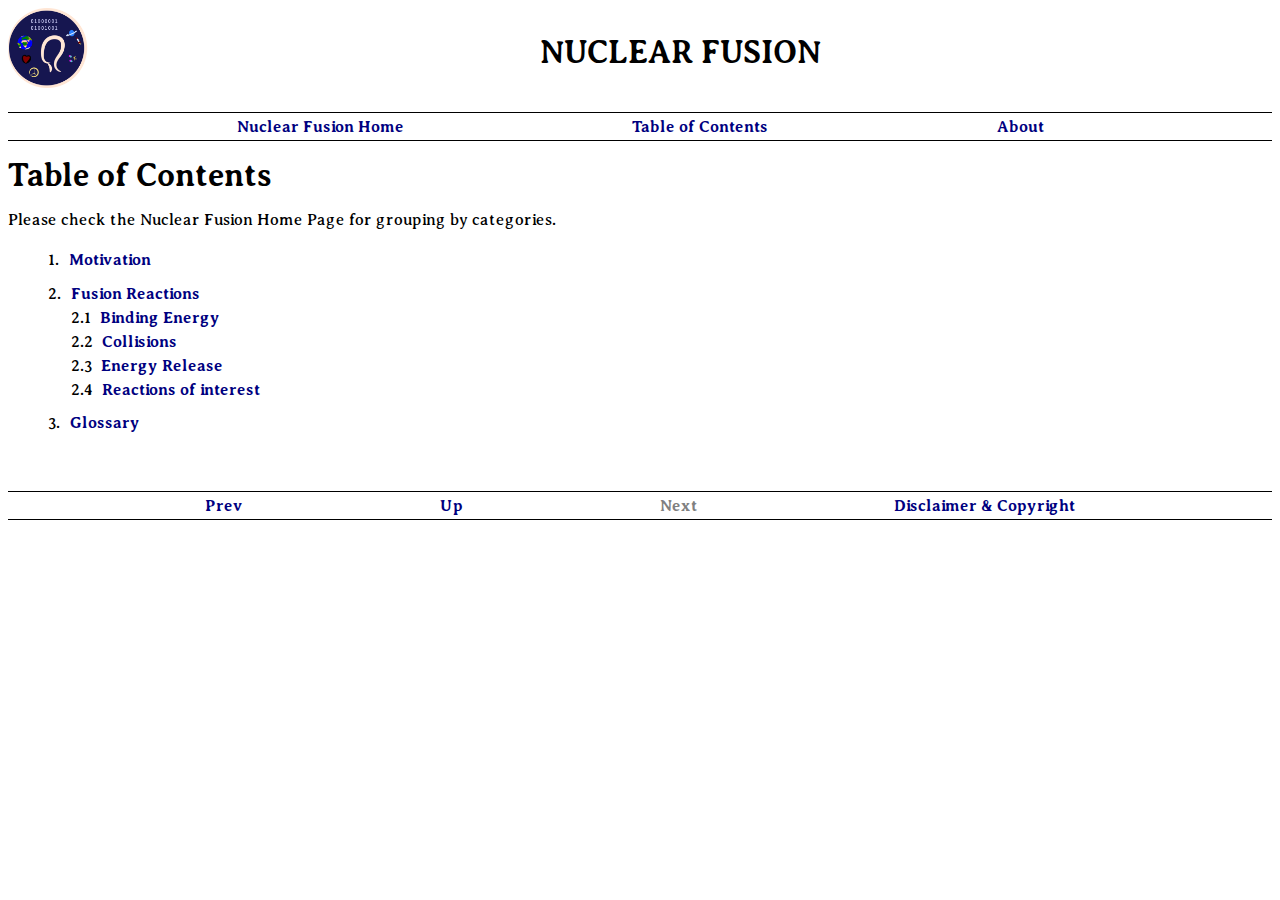
<file: NuclearFusion/tableOfContents.html>
<!DOCTYPE html>
<!-- 
    Author: Mehfoos
    Last Major Update: 2022
    Description: "Word of Human" website's Table of Contents.
-->
<html lang="en-GB">
  <!--
    Head
-->
  <head>
    <!-- Metadata title -->
    <meta charset="utf-8" />
    <meta name="viewport" content="width=device-width, initial-scale=1.0" />
    <title>WoH: Nuclear Fusion</title>
    <meta
      name="description"
      content="World of Human: Nuclear Fusion Table of Contents"
    />

    <!-- CSS link -->
    <link rel="stylesheet" href="/css/styles.css" />

    <!-- Fonts Link -->
    <link rel="preconnect" href="https://fonts.googleapis.com" />
    <link rel="preconnect" href="https://fonts.gstatic.com" crossorigin />
    <link
      href="https://fonts.googleapis.com/css2?family=Averia+Serif+Libre&display=swap"
      rel="stylesheet"
    />
    <link
      href="https://fonts.googleapis.com/css2?family=Averia+Sans+Libre&display=swap"
      rel="stylesheet"
    />

    <!-- ****** faviconit.com favicons ****** -->
    <link rel="shortcut icon" href="/favicon/favicon.ico" />
    <link rel="icon" sizes="16x16 32x32 64x64" href="/favicon/favicon.ico" />
    <link
      rel="icon"
      type="image/png"
      sizes="196x196"
      href="/favicon/favicon-192.png"
    />
    <link
      rel="icon"
      type="image/png"
      sizes="160x160"
      href="/favicon/favicon-160.png"
    />
    <link
      rel="icon"
      type="image/png"
      sizes="96x96"
      href="/favicon/favicon-96.png"
    />
    <link
      rel="icon"
      type="image/png"
      sizes="64x64"
      href="/favicon/favicon-64.png"
    />
    <link
      rel="icon"
      type="image/png"
      sizes="32x32"
      href="/favicon/favicon-32.png"
    />
    <link
      rel="icon"
      type="image/png"
      sizes="16x16"
      href="/favicon/favicon-16.png"
    />
    <link rel="apple-touch-icon" href="/favicon/favicon-57.png" />
    <link
      rel="apple-touch-icon"
      sizes="114x114"
      href="/favicon/favicon-114.png"
    />
    <link rel="apple-touch-icon" sizes="72x72" href="/favicon/favicon-72.png" />
    <link
      rel="apple-touch-icon"
      sizes="144x144"
      href="/favicon/favicon-144.png"
    />
    <link rel="apple-touch-icon" sizes="60x60" href="/favicon/favicon-60.png" />
    <link
      rel="apple-touch-icon"
      sizes="120x120"
      href="/favicon/favicon-120.png"
    />
    <link rel="apple-touch-icon" sizes="76x76" href="/favicon/favicon-76.png" />
    <link
      rel="apple-touch-icon"
      sizes="152x152"
      href="/favicon/favicon-152.png"
    />
    <link
      rel="apple-touch-icon"
      sizes="180x180"
      href="/favicon/favicon-180.png"
    />
    <meta name="msapplication-TileColor" content="#FFFFFF" />
    <meta name="msapplication-TileImage" content="/favicon/favicon-144.png" />
    <meta name="msapplication-config" content="/favicon/browserconfig.xml" />
  </head>

  <!--
    Body
  -->
  <body>
    <header>
      <div class="titleHeading">
        <a href="/index.html"
          ><img src="/favicon/favicon-310.png" alt="Logo"
        /></a>
        <h2 style="font-size: xx-large">
          <a href="index.html">NUCLEAR FUSION</a>
        </h2>
        <div></div>
        <!-- Empty div for spacing hack -->
      </div>

      <nav>
        <ul class="nav-menu">
          <li class="nav-item">
            <a href="/NuclearFusion">Nuclear Fusion Home</a>
          </li>
          <li class="nav-item">
            <a href="tableOfContents.html">Table of Contents</a>
          </li>
          <li class="nav-item"><a href="/about.html">About</a></li>
        </ul>
      </nav>
    </header>

    <main>
      <h1>Table of Contents</h1>
      <p>
        Please check the Nuclear Fusion Home Page for grouping by categories.
      </p>
      <ol class="toc">
        <li><a href="Motivation/Motivation.html">Motivation</a></li>
        <li>
          <a href="FusionReactions/FusionReaction.html">Fusion Reactions</a>
          <ol>
            <li>
              <a href="FusionReactions/BindingEnergy.html">Binding Energy</a>
            </li>
            <li>
              <a href="FusionReactions/Collisions.html">Collisions</a>
            </li>
            <li>
              <a href="FusionReactions/EnergyRelease.html">Energy Release</a>
            </li>
            <li>
              <a href="FusionReactions/ReactionsOfInterest.html"
                >Reactions of interest</a
              >
            </li>
          </ol>
        </li>
        <li><a href="glossary.html">Glossary</a></li>
      </ol>
      <br />
    </main>
    <footer>
      <nav>
        <ul class="nav-menu">
          <li class="nav-item"><a href="index.html">Prev</a></li>
          <li class="nav-item"><a href="index.html">Up</a></li>
          <li class="nav-disable">
            <a href="">Next</a>
          </li>
          <li class="nav-item">
            <a href="/disclaimer.html">Disclaimer & Copyright</a>
          </li>
        </ul>
      </nav>
    </footer>
  </body>
</html>
</file>
<file: css/styles.css>
/*
Author: Mehfoos
Last Major Update: 2022
Description: Stylesheet for formatting the page
*/

/* Static fonts */
@font-face {
    font-family: "Averia Serif Libre";
    font-style: normal;
    font-weight: normal;
    src: url("/fonts/AveriaSerifLibre-Regular.ttf") format("truetype");
}
@font-face {
    font-family: "Averia Serif Libre";
    font-style: normal;
    font-weight: bold;
    src: url("/fonts/AveriaSerifLibre-Bold.ttf") format("truetype");
}
@font-face {
    font-family: "Averia Serif Libre";
    font-style: italic;
    font-weight: normal;
    src: url("/fonts/AveriaSerifLibre-Italic.ttf") format("truetype");
}
@font-face {
    font-family: "Averia Serif Libre";
    font-style: italic;
    font-weight: bold;
    src: url("/fonts/AveriaSerifLibre-BoldItalic.ttf") format("truetype");
}
@font-face {
    font-family: "Averia Sans Libre";
    font-style: normal;
    font-weight: normal;
    src: url("/fonts/AveriaSansLibre-Regular.ttf") format("truetype");
}
@font-face {
    font-family: "Averia Sans Libre";
    font-style: normal;
    font-weight: bold;
    src: url("/fonts/AveriaSansLibre-Bold.ttf") format("truetype");
}
@font-face {
    font-family: "Averia Sans Libre";
    font-style: italic;
    font-weight: normal;
    src: url("/fonts/AveriaSansLibre-Italic.ttf") format("truetype");
}
@font-face {
    font-family: "Averia Sans Libre";
    font-style: italic;
    font-weight: bold;
    src: url("/fonts/AveriaSansLibre-BoldItalic.ttf") format("truetype");
}
/* */

/* Basic Styles */
html {
    font-size: 100%; /* User font size */
    line-height: 1.5rem; /* relative line spacing */
    box-sizing: border-box; /* To make width height include padding and border*/
    font-family: 'Averia Serif Libre', Times, serif; /* Global font */
    height: 100%; /* Reference height for other objects */
}

body {
    padding: 0;
}

h1 {
    font-family: 'Averia Serif Libre', Times, serif; /* Choose Serif version of font */
}
h2 {
    font-family: 'Averia Serif Libre', Times, serif; /* Choose Serif version of font */
}
h3 {
    font-family: 'Averia Serif Libre', Times, serif; /* Choose Serif version of font */
}

img {
    max-width: 100%; /* Make width limit to screen size */
    height: auto; /* Auto size to preserve aspect ratio */
}

figcaption{
    font-size: smaller;
    text-align: center;
}
summary {
    background-color: white;
    color: navy;
    font-weight: bold;
    cursor: pointer;
    border: none
    border-bottom 1px solid transparent
}
summary:hover {
    border-bottom:  1px solid blue;
    color: blue; /* Set to black colour */
    transition: all ease 0.5s
}
details[open] summary{
    background-color: navy;
    color: white;
}
details,
.details{
    background-color: beige;
    margin-left: 1%;
}
details p,
.details{
    margin-left: 1%;
    margin-right: 1%;
}
/* */

/* Hover links; only changes on hover to avoid distraction */
.hoverLink a {
    text-decoration: none; /* Remove underline for link */
    border-bottom:  1px solid transparent;
    transition: all ease 0.5s;
    color: black;
}
.hoverLink a:hover {
    border-bottom:  1px solid blue;
    color: blue; 
    transition: all ease 0.5s;
}
/* */

/* Table of contents List indentation and increment */
.toc ol {
    list-style-type: none;
    counter-reset: item;
    margin: 0;
    padding: 0;
  }

.toc a {
    text-decoration: none; /* Remove underline for link */
    color: navy; 
    font-weight:bold; /* Make it bold */
    font-family: 'Averia Serif Libre', Times, serif; 
    border-bottom:  1px solid transparent;
    transition: all ease 0.5s
}
.toc a:hover {
    border-bottom:  1px solid black;
    color: blue; 
    transition: all ease 0.5s
}

.toc li {
    display: table;
    counter-increment: item;
    margin-bottom: 0.6em;
  }
  
.toc li:before {
      content: counters(item, ".") ". ";
      display: table-cell;
      padding-right: 0.6em;    
  }
  
.toc li li {
      margin: 0;
  }
  
.toc li li:before {
      content: counters(item, ".") " ";
  }

.centerBlock {
    display:block;
    margin-left: auto;
    margin-right: auto;
}
/* */


/* Limit height to 1/4 of screen */
.limitHeight {
    min-height: 20vw;
    max-height: 25vh;
    max-width: 100%; /* Make width limit to screen size */
    width: auto;
    height: auto; 
}
/* */
/* Limit height to 1/2 of screen */
.limitHeightLarge {
    min-height: 20vw;
    max-height: 50vh;
    max-width: 100%; /* Make width limit to screen size */
    width: auto;
    height: auto; 
}
/* */

/* Subjective content */
.opinion {
    font-family: 'Averia Sans Libre', Arial, sans-serif; /* Choose Sans Serif version of font */
}

/* Logo Style */
.titleHeading {
    width: 100%;
    display: flex;
    flex-wrap: wrap; /* Wrap content around if there's no space */
    justify-content: space-between; /* Space content evenly */
    align-items: center;
}
.titleHeading a {
    text-decoration: none; /* Remove underline for link */
    color: #000; /* Set to black colour */
    font-weight:bold; /* Make it bold */
    text-align: center;
    border-bottom:  1px solid transparent;
}
.titleHeading img{
    max-height: 5rem;
}
.titleHeading a:hover {
    border-bottom:  1px solid black;
    color: blue; /* Set to black colour */
    transition: all ease 0.5s
}
/* */

/* Navigation menu items style */
.nav-menu {
    border-bottom: 1px solid black;
    border-top: 1px solid black;
    list-style:none; /* Remove bullet points for list */
    display: flex; /* Use Flexible Box module for layout */ 
    flex-wrap: wrap; /* Wrap content around if there's no space */
    justify-content: space-evenly; /* Space content evenly */
    padding: 0.1rem;
}
.nav-menu a {
    text-decoration: none; /* Remove underline for link */
    color: navy; /* Set to black colour */
    font-weight:bold; /* Make it bold */
    font-family: 'Averia Serif Libre', Times, serif; 
    border-bottom:  1px solid transparent;
    padding: 0.1rem;
    transition: all ease 0.5s
}
.nav-menu a:hover {
    border-bottom:  1px solid black;
    color: blue; /* Set to black colour */
    transition: all ease 0.5s
}
.nav-disable,
.nav-disable a {
    color: grey;
}
.nav-disable a:hover {
    color: grey;
    text-decoration: line-through;
}
/* */


/* Embedded content GDPR compliance code from https://www.thomasvantuycom.com/writing/privacy-friendly-video-embeds/ */
.video__iframe:not([src]) {
    display: none;
  }
.video__iframe[src] + .video__notice {
    display: none;
  }
.video__iframe{
    position: absolute;
    top: 0;
    left: 0;
    width: 100%;
    height: 100%;
}
.video {
    display: flex;
    align-items: center;
    position: relative;
    background-color: black;
    background-position: center center;
    background-size: cover;
  }
.video::before {
    display: block;
    content: '';
    padding-bottom: 56.25%;
    width: 0;
    height: 0;
  }
.video__notice {
    background-color: rgba(255, 255, 255, 0.7);
    text-align: center;
    padding: 1.0rem;
    width: 100%;
  }  
.video__notice > * {
    max-width: 38rem;
    margin-left: auto;
    margin-right: auto;
  }
.video__notice > button {
    font: inherit;
    padding: 0.5rem 1rem;
    background-color: black;
    border: none;
    color: white;
    cursor: pointer;
  }
.video__notice > button:hover,
.video__notice > button:focus {
    background-color: blue;
  }
</file>
